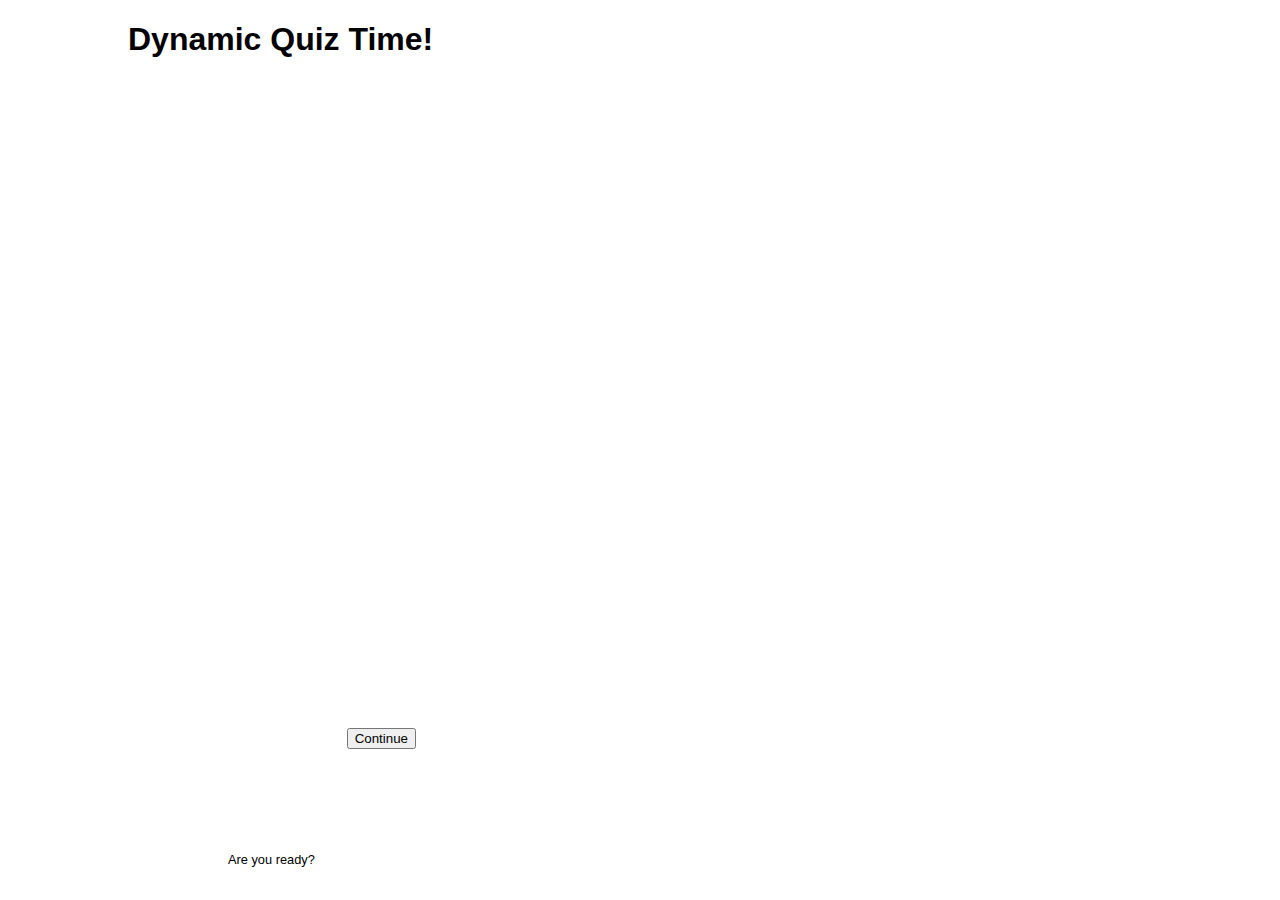
<file: index.html>
<!DOCTYPE html>
<html>
<head lang="en">
    <meta charset="UTF-8">
    <title>Dynamic Quiz</title>
    <link rel="stylesheet" href="stylesheet.css">
    <script src="jquery-2.0.0.js"></script>
    <script src="my_quiz.js"></script>
</head>
<body>

<div id="header">
    <h1 id="main-heading">Dynamic Quiz Time!</h1>
</div>

<div id="content">
    <div id="sub-heading"></div>
    <div id="question-disp">
        <h3 id="question-text"></h3>
        <ul id="choices" style='list-style-type:none'></ul>
    </div>
    <div id="message"><p></p></div>
    <div id="buttons">
        <div>
        <input type="button" id="backward" class="invisible">
        </div>
        <div>
        <input type="button" id="forward">
        </div>
    </div>

</div>

</body>
</html>
</file>
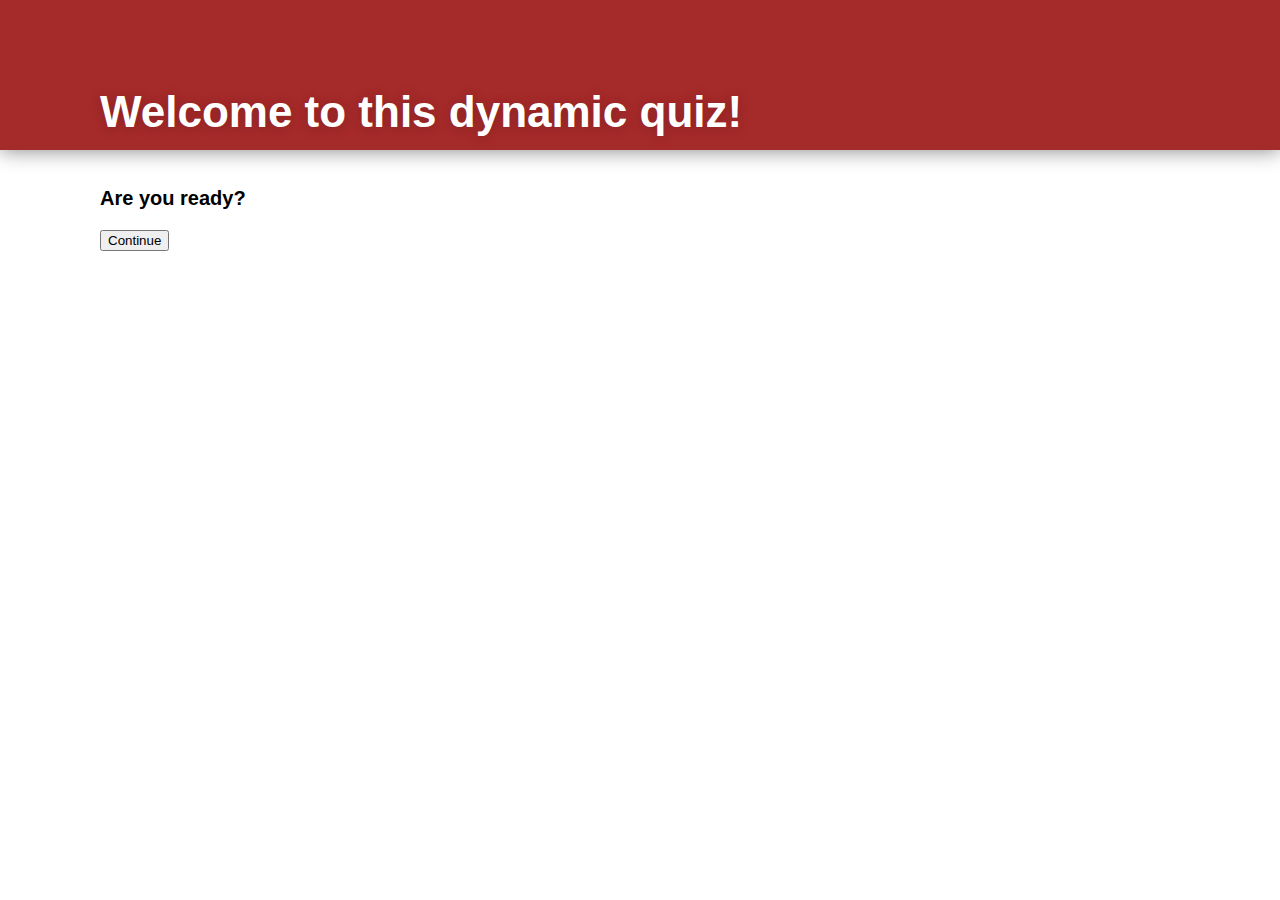
<file: old_project/dynamic_quiz.html>
<!DOCTYPE html>
<html>
<head lang="en">
    <meta charset="UTF-8">
    <title>
        Dynamic Quiz
    </title>
    <link rel="stylesheet" href="quiz_style.css">
    <script src="jquery-2.0.0.js"></script>
    <script src="my_quiz.js"></script>
</head>
<body>
<div id="header"></div>
<div id="space-blocker">
    <h2 style="top: 10px">Welcome to this dynamic quiz!</h2>
    <div id="question-displayer" style="opacity: 0">
        <h3 id="question"></h3>
        <ul style='list-style-type:none' id="choices"></ul>
    </div>
    <p id="message">Are you ready?</p>
    <input type="button" value="Continue" id="next-button">
</div>

</body>
</html>
</file>
<file: stylesheet.css>
* {
    font-family: sans-serif;
}

h1 {
    font-size: 2em;
}

#header {
    position: absolute;
    top: 0px;
    left: 10%;
    height: 15%;
    width: 90%;
}

#sub-heading {
    min-height: 10%;
}

#question-disp {
    min-height: 250px;
}

#content {
    position: absolute;
    height: 80%;
    width: 90%;
    top: 20%;
    left: 10%;
}
#message {
    position: absolute;
    bottom: 20px;
    left: 100px;
}

#message>p {

    font-size: 0.8em;
}

#buttons {
    position: absolute;
    bottom: 100px;
    height: 10%;
    width: 25%;
}

#forward {
    position: absolute;
    right: 0%;
}
#backward {
    position: absolute;
    left: 0%;
}

.invisible {
    pointer-events: none;
    transition: .2s;
    opacity: 0;
    display: block;
}
</file>
<file: old_project/quiz_style.css>
* {
    font-family: sans-serif;
}

h2 {
    color: white;
    font-size: 44px;
    text-shadow: 0px 1px 10px #882222;
    margin-bottom: 50px;
}
#message {
    font: bold 20px arial, sans-serif7;
}

#space-blocker {
    position: absolute;
    top: 50px;
    left: 100px;
    min-height: 200px;
}

#header {
    position: absolute;
    left: 0px ;
    top: 0px;
    z-index: -1;
    background-color: brown;
    height: 150px;
    width: 100%;
    box-shadow: 0px 0px 20px grey;
}
</file>
